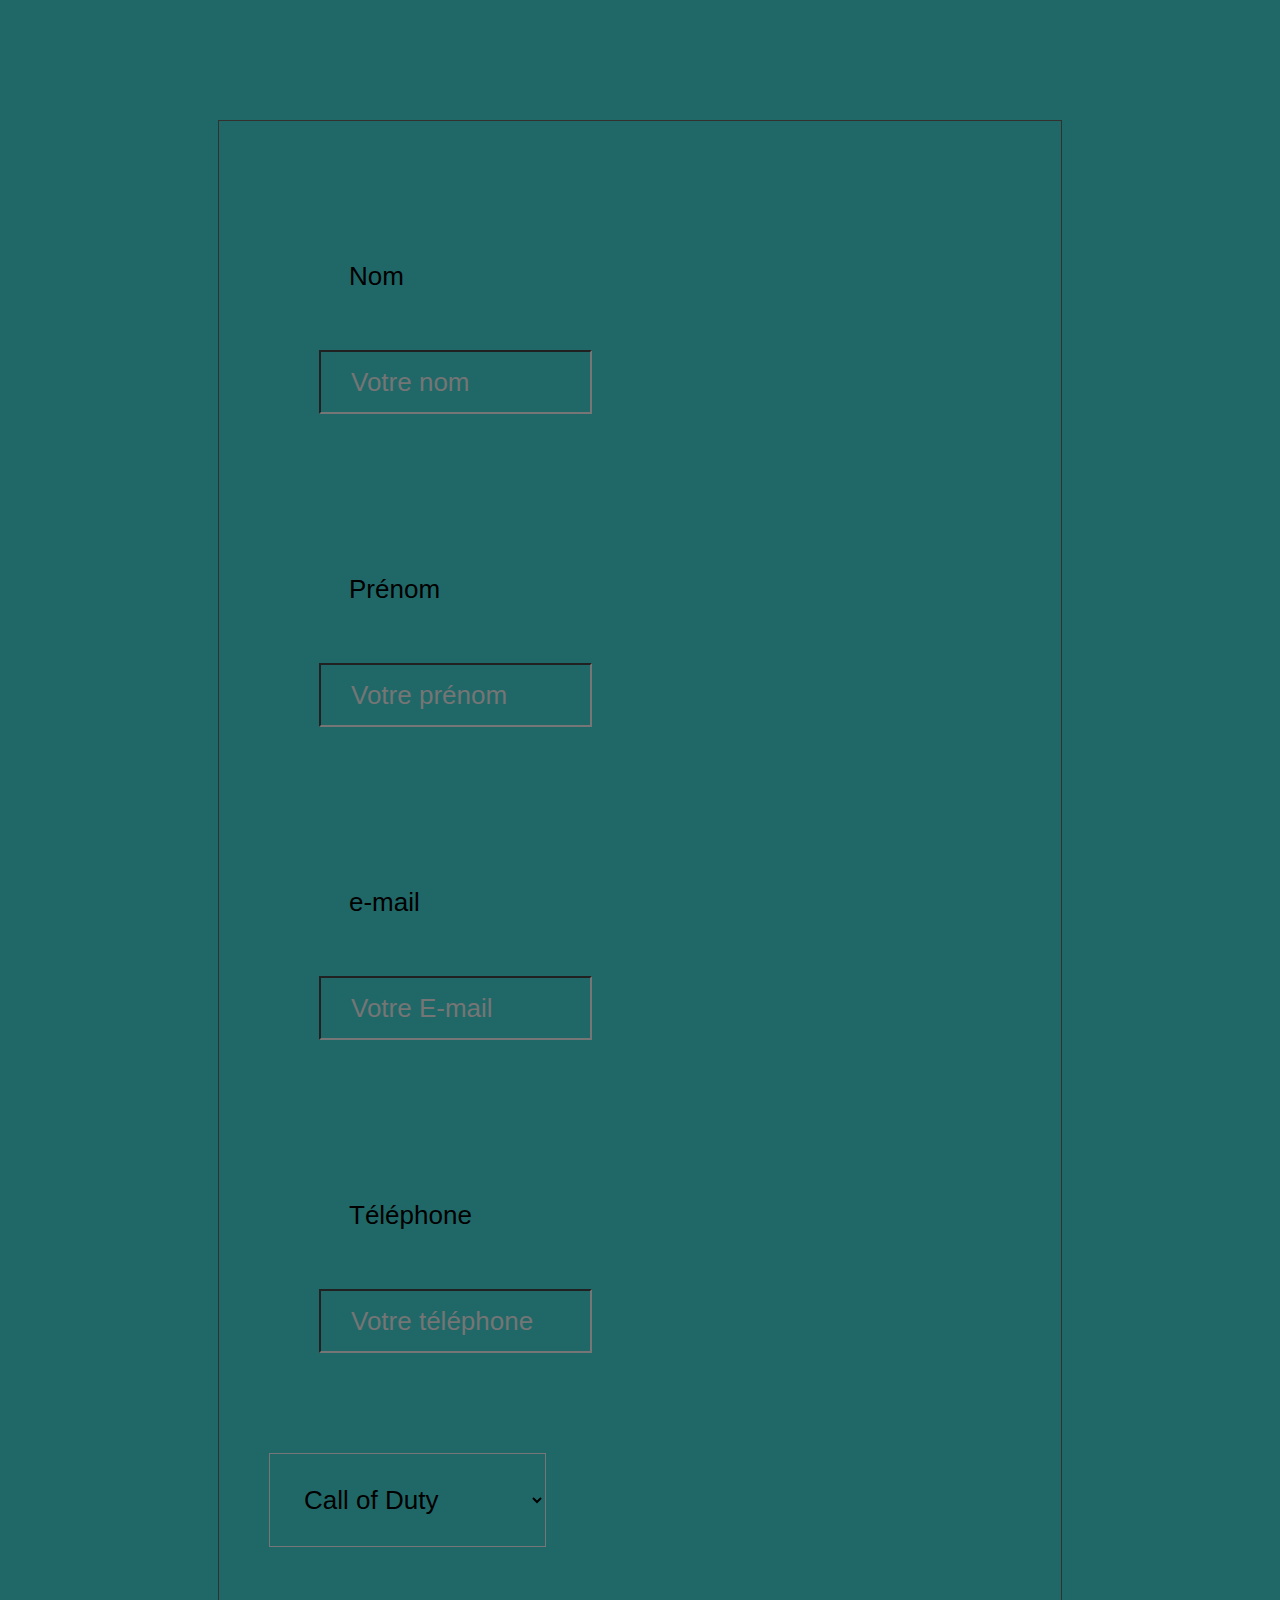
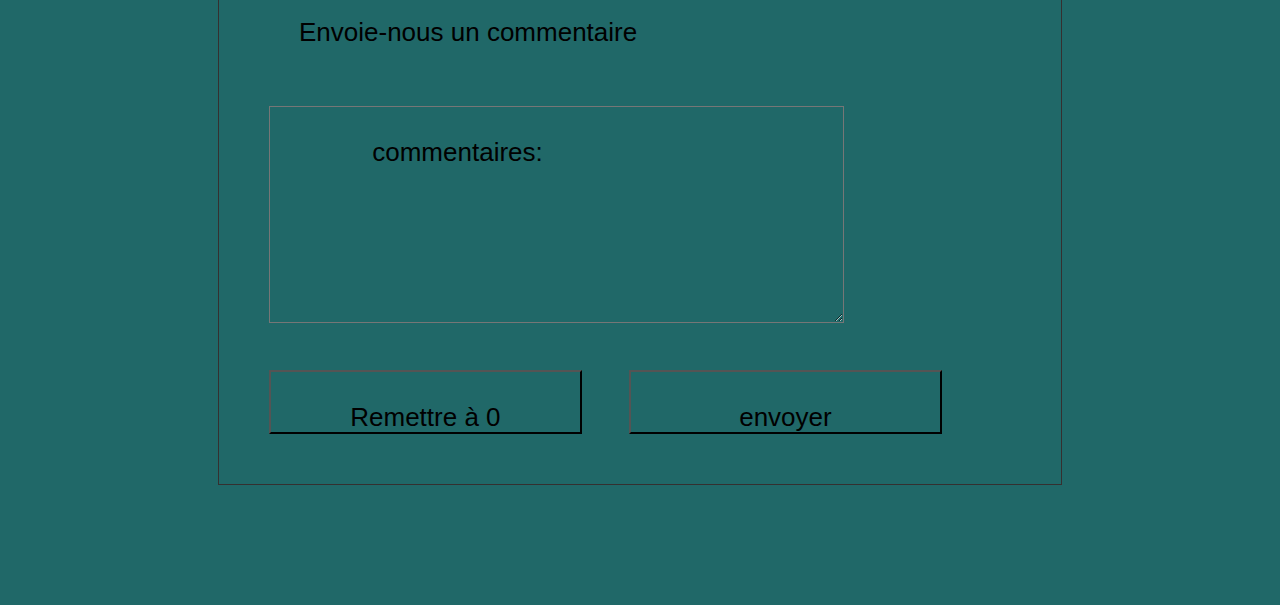
<file: formulaire.html>
<!DOCTYPE html>
<html lang="en">
<head>
    <meta charset="UTF-8">
    <meta name="viewport" content="width=device-width, initial-scale=1.0">
    <title>Document</title>
    <link rel ="stylesheet" href="style2.css">
</head>
<body>
    <div class="message-error">Formulaire non envoyé</div>
    <div class="message-success">Formulaire envoyé</div>
  
  
    <form action="" method="post" enctype="multipart/form-data">
      <div>
          <label for="Nom">Nom</label>
          <input type="text" id="nom" name="nom" placeholder="Votre nom">
      </div>
      <div>
          <label for="prénom">Prénom</label>
          <input type="text" id="prénom" name="prénom" placeholder="Votre prénom">
      </div>
      <div>
          <label for="email">e-mail</label>
          <input type="email" id="email" name="email" placeholder="Votre E-mail">
      </div>
      <div>
          <label for="téléphone">Téléphone</label>
          <input type="number" id="téléphone" name="téléphone" placeholder="Votre téléphone">
      </div>
      <select name="votre jeux préféré" id="preferences">
          <option value="COD">Call of Duty</option>
          <option value="LC">Lapin crétin</option>
          <option value="AC">Assassin's creed</option>
          <option value="POP">Prince of persia</option>
  
      </select>
      <label for="story"> Envoie-nous un commentaire</label>
      <textarea id="story" name="story" rows="5" cols="33">
          commentaires:
      </textarea>
  
      <input type="reset" value="Remettre à 0">
      <input type="submit" value="envoyer">




      <script src="main2.js"></script>
</body>
</html>
</file>
<file: style2.css>
*{
    margin: 20px;
    padding: 30px;
    font-size: 26px;
    font-family: sans-serif;
    box-sizing: border-box;
    color: black;
    background-color: rgb(32, 104, 104);
  }
  
  body{
    width: 80%;
    margin: 20px auto;
  }
  
  form{
    border: 1px solid rgb(53, 48, 48);
  }
  
  form > div{
    margin: 30px 20px;
  }
  
  label{
    display: block;
    margin-bottom: 8px;
  }
  
  
  input{
    height: 10px;
    width: 40%;
  }
  
  button{
    margin-left: 20px;
    margin-bottom: 40px;
    padding: 10px 32px;
    cursor: pointer;
  }
  
  
  .message-error{
    border: 1px solid red;
    color: red;
    background-color: brown;
    padding: 16px 32px;
    margin-bottom: 20px;
    display: none;
  }
  
  .message-success{
    border: 1px solid green;
    color: green;
    background-color: greenyellow;
    padding: 16px 32px;
    margin-bottom: 20px;
    display: none;
  }
  
  .message-success.visible {
    display: block;
  }
  
  
  .success{
    border: 1px solid green;
    background-color: greenyellow;
  }
</file>
